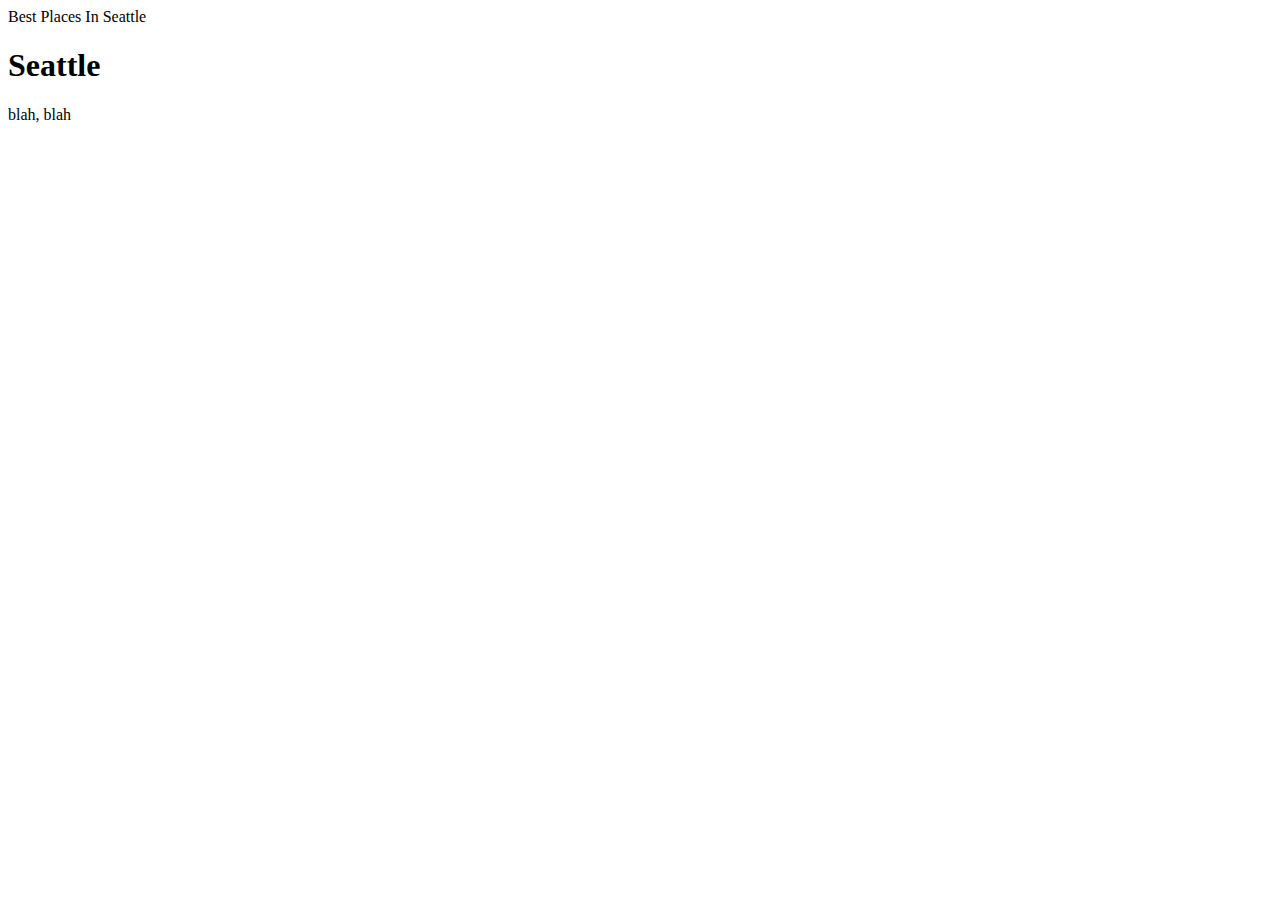
<file: index.html>
<!DOCTYPE html>

<html>
  
<head>

<meta charset="utf-8">
    <title> Athena Situ </title>

<link rel="stylesheet" href="styles.css">

</head>

<body>
    <a href=""></a>Best Places In Seattle</a>
    <h1> Seattle </h1>
blah, blah

</body>


</html>
</file>
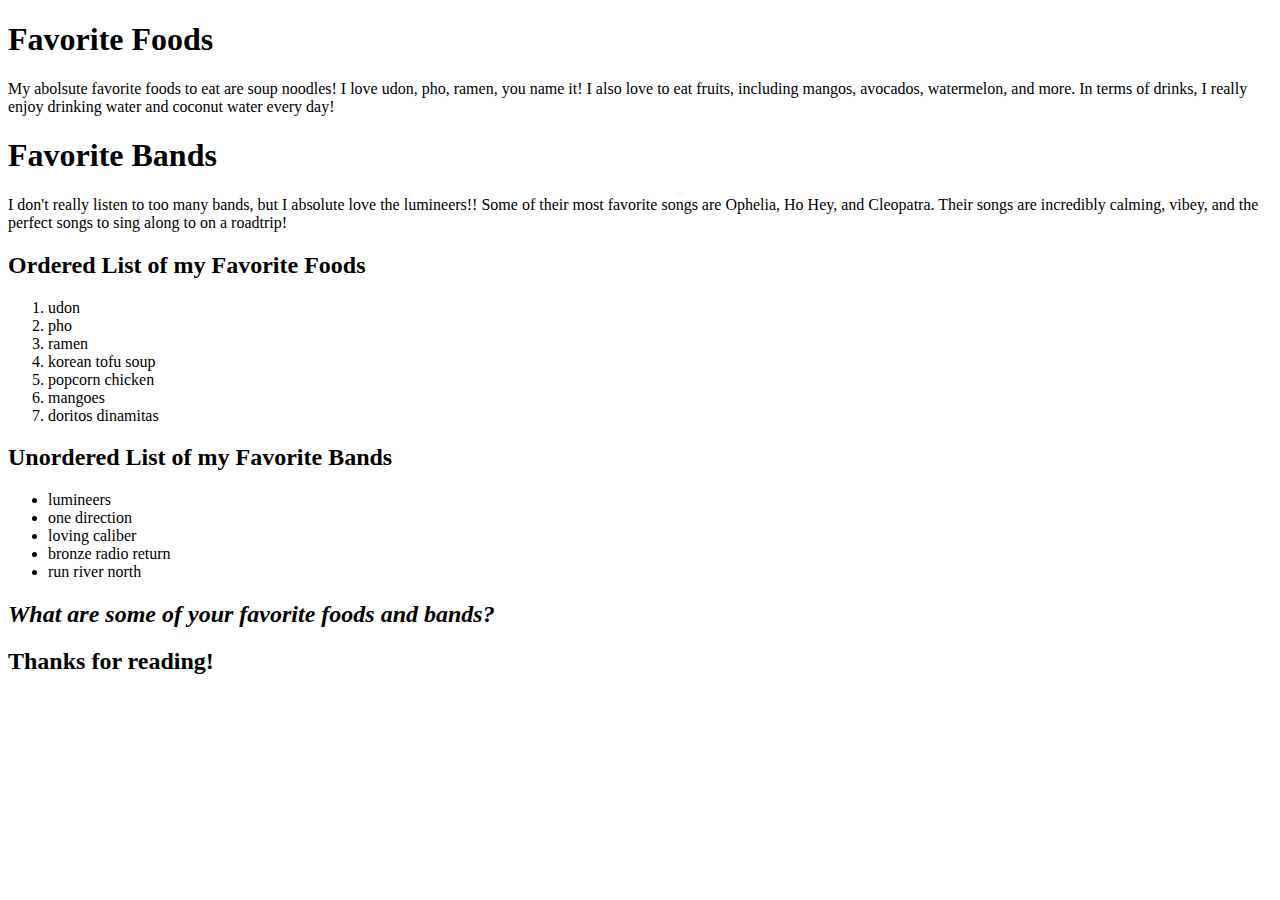
<file: page1.html>
<!DOCTYPE html>

<html>

<head>
    <meta charset="utf-8"> 
    <title> Athena Situ </title>
</head> 

<body>
    <h1> Favorite Foods </h1>

    My abolsute favorite foods to eat are soup noodles! I love udon, pho, ramen,
    you name it! I also love to eat fruits, including mangos, avocados, watermelon, 
    and more. In terms of drinks, I really enjoy drinking water and coconut water
    every day!

    <h1> Favorite Bands </h1>

    I don't really listen to too many bands, but I absolute love the lumineers!! Some of their most favorite songs are Ophelia, Ho Hey, 
    and Cleopatra. Their songs are incredibly calming, vibey, and the perfect songs to sing along
    to on a roadtrip!

    <h2> Ordered List of my Favorite Foods </h2>
    <ol>
    <li> udon </li>
    <li> pho </li>
    <li> ramen </li>
    <li> korean tofu soup </li>
    <li> popcorn chicken </li>
    <li> mangoes </li>
    <li> doritos dinamitas </li>
    </ol>

    <h2> Unordered List of my Favorite Bands </h2>
    <ul>
    <li> lumineers </li>
    <li> one direction </li>
    <li> loving caliber </li>
    <li> bronze radio return </li>
    <li> run river north </li>
    </ul>


    <h2> <em> What are some of your favorite foods and bands? </em> </h2>


    <h2> <strong> Thanks for reading! </strong></h2>

</body>

</html>
</file>
<file: styles.css>
<head>

  <style>
  div {
    color: white;
    background-color: black;
  }

  p {
    color: palegreen;
  }
  </style>

  </head>

  <body>
  

  </body>

Section {
    background-image: url("images/seattle.jpg");

}
</file>
